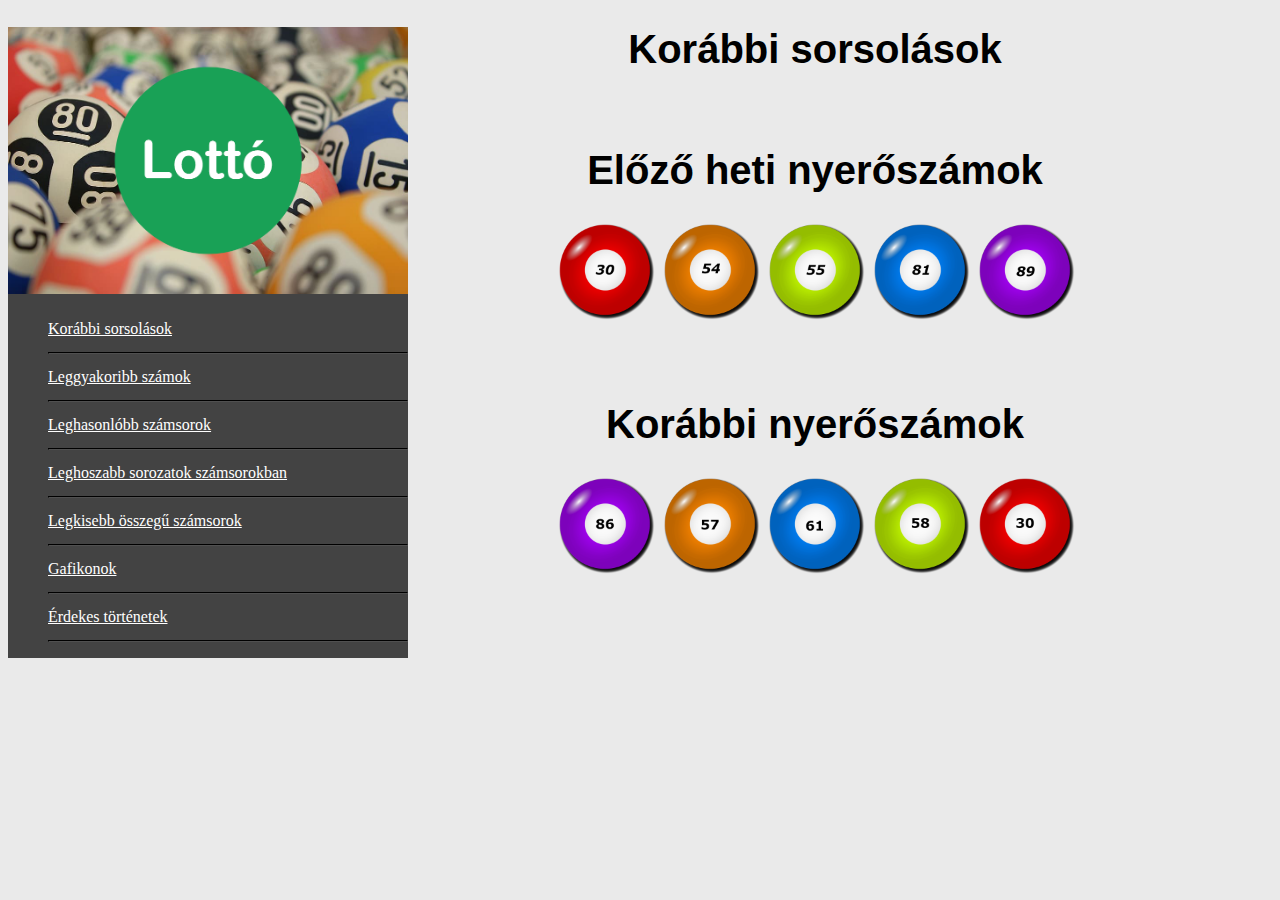
<file: index.html>
<!DOCTYPE html>
<html lang="hu">
<head>
    <meta charset="UTF-8">
    <meta http-equiv="X-UA-Compatible" content="IE=edge">
    <meta name="viewport" content="width=device-width, initial-scale=1.0">
    <link rel="stylesheet" href="style.css">
    <title>Lotto</title>
    
</head>

<!--Menüszalag kezdete-->
<body>
    <div class="container">
        <div class="menu">
            <img src="hatter.png ">
            <ul>
                <li><a href="index.html">Korábbi sorsolások</a></li> <hr>
                <li><a href="leggyakoribb_szamok.html">Leggyakoribb számok</a></li> <hr>
                <li><a href="leghasonlobb_szamsorok.html">Leghasonlóbb számsorok</a></li> <hr>
                <li><a href="leghosszabb_sorozatok_szamsorokban.html">Leghoszabb sorozatok számsorokban</a></li> <hr>
                <li><a href="legkisebb_osszegu_szamsorok.html">Legkisebb összegű számsorok</a></li> <hr>
                <li><a href="grafikonok.html">Gafikonok</a></li> <hr>
                <li><a href="erdekestortenet.html">Érdekes történetek</a></li> <hr>
            </ul>
        </div>
                    <!--Menüszalag vége-->

                    <!--Tartalom kezdete-->

        <div class="tartalom">
            <h1 class="cim">Korábbi sorsolások</h1>
            <br>
            <h1>Előző heti nyerőszámok</h1>
            <img class="golyo"src="./Golyo/indexgolyok/elozoheti/piros.png" alt="golyo">
            <img class="golyo"src="./Golyo/indexgolyok/elozoheti/nsárga.png" alt="golyo">
            <img class="golyo"src="./Golyo/indexgolyok/elozoheti/zöld.png" alt="golyo">
            <img class="golyo"src="./Golyo/indexgolyok/elozoheti/kék.png" alt="golyo">
            <img class="golyo"src="./Golyo/indexgolyok/elozoheti/lila.png" alt="golyo">
            <br>
            <h1 class="terkoz">Korábbi nyerőszámok</h1>
            <img class="golyo"src="./Golyo/indexgolyok/multheti/lila.png" alt="golyo">
            <img class="golyo"src="./Golyo/indexgolyok/multheti/nsárga.png" alt="golyo">
            <img class="golyo"src="./Golyo/indexgolyok/multheti/kék.png" alt="golyo">
            <img class="golyo"src="./Golyo/indexgolyok/multheti/zöld-golyo.png" alt="golyo">
            <img class="golyo"src="./Golyo/indexgolyok/multheti/piros.png" alt="golyo">

        </div>  
    </div>
<!--Tartalom vége-->
</body>
</html>
</file>
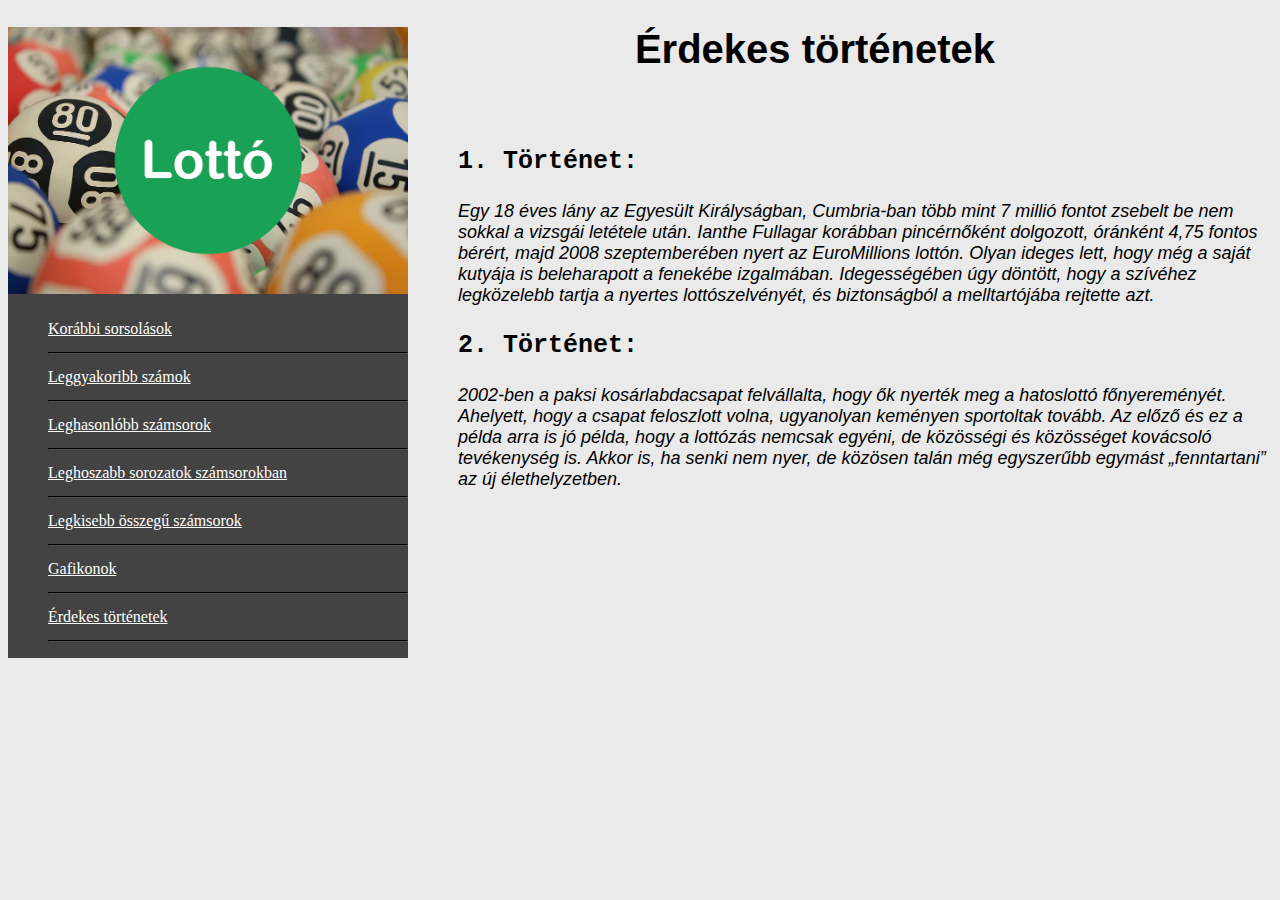
<file: erdekestortenet.html>
<!DOCTYPE html>
<html lang="hu">
<head>
    <meta charset="UTF-8">
    <meta http-equiv="X-UA-Compatible" content="IE=edge">
    <meta name="viewport" content="width=device-width, initial-scale=1.0">
    <link rel="stylesheet" href="style.css">
    <title>Lotto</title>
    
</head>

<!--Menüszalag kezdete-->
<body>
    <div class="container">
        <div class="menu">
            <img src="hatter.png">
            <ul>
                <li><a href="index.html">Korábbi sorsolások</a></li> <hr>
                <li><a href="leggyakoribb_szamok.html">Leggyakoribb számok</a></li> <hr>
                <li><a href="leghasonlobb_szamsorok.html">Leghasonlóbb számsorok</a></li> <hr>
                <li><a href="leghosszabb_sorozatok_szamsorokban.html">Leghoszabb sorozatok számsorokban</a></li> <hr>
                <li><a href="legkisebb_osszegu_szamsorok.html">Legkisebb összegű számsorok</a></li> <hr>
                <li><a href="grafikonok.html">Gafikonok</a></li> <hr>
                <li><a href="erdekestortenet.html">Érdekes történetek</a></li> <hr>
            </ul>
        </div>
<!--Menüszalag vége-->
        <div class="tartalom">
            <h1>Érdekes történetek</h1>
            <br>
            <p class="alcim">1. Történet:</p>
                <p class="tortenet">Egy 18 éves lány az Egyesült Királyságban, Cumbria-ban több mint 7 millió fontot zsebelt be nem sokkal a vizsgái letétele után. Ianthe Fullagar korábban pincérnőként dolgozott, óránként 4,75 fontos bérért, majd 2008 szeptemberében nyert az EuroMillions lottón. Olyan ideges lett, hogy még a saját kutyája is beleharapott a fenekébe izgalmában. Idegességében úgy döntött, hogy a szívéhez legközelebb tartja a nyertes lottószelvényét, és biztonságból a melltartójába rejtette azt.</p>
            <p class="alcim">2. Történet:</p>
                <p class="tortenet">2002-ben a paksi kosárlabdacsapat felvállalta, hogy ők nyerték meg a hatoslottó főnyereményét. Ahelyett, hogy a csapat feloszlott volna, ugyanolyan keményen sportoltak tovább. Az előző és ez a példa arra is jó példa, hogy a lottózás nemcsak egyéni, de közösségi és közösséget kovácsoló tevékenység is. Akkor is, ha senki nem nyer, de közösen talán még egyszerűbb egymást „fenntartani” az új élethelyzetben.</p>
        </div>
    </div>
</body>
</file>
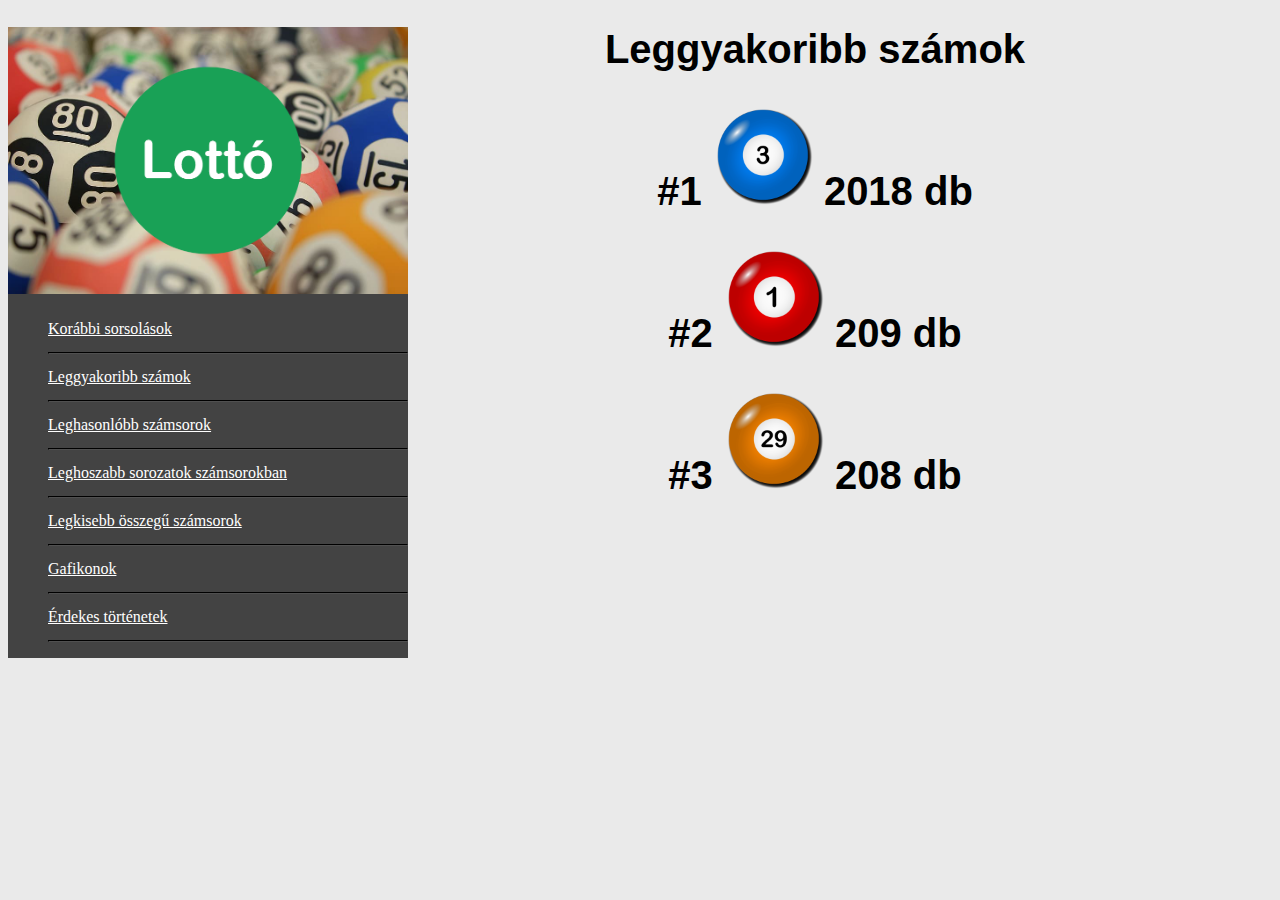
<file: leggyakoribb_szamok.html>
<!DOCTYPE html>
<html lang="hu">
<head>
    <meta charset="UTF-8">
    <meta http-equiv="X-UA-Compatible" content="IE=edge">
    <meta name="viewport" content="width=device-width, initial-scale=1.0">
    <link rel="stylesheet" href="style.css">
    <title>Lotto</title>
    
</head>

<!--Menüszalag kezdete-->
<body>
    <div class="container">
        <div class="menu">
            <img src="hatter.png">
            <ul>
                <li><a href="index.html">Korábbi sorsolások</a></li> <hr>
                <li><a href="leggyakoribb_szamok.html">Leggyakoribb számok</a></li> <hr>
                <li><a href="leghasonlobb_szamsorok.html">Leghasonlóbb számsorok</a></li> <hr>
                <li><a href="leghosszabb_sorozatok_szamsorokban.html">Leghoszabb sorozatok számsorokban</a></li> <hr>
                <li><a href="legkisebb_osszegu_szamsorok.html">Legkisebb összegű számsorok</a></li> <hr>
                <li><a href="grafikonok.html">Gafikonok</a></li> <hr>
                <li><a href="erdekestortenet.html">Érdekes történetek</a></li> <hr>
            </ul>
        </div>
        <!--Menüszalag vége-->
        <!--Tartalom kezdete-->
        <div class="tartalom">
            <h1>Leggyakoribb számok</h1>
            <h2 class="leggyh2">#1 <img class="golyo" src="Golyo/leggyakoribb/kék-golyo.png"> 2018 db </h2>
            <h2 class="leggyh2">#2 <img class="golyo" src="Golyo/leggyakoribb/piros-golyo.png"> 209 db </h2>
            <h2 class="leggyh2">#3 <img class="golyo" src="Golyo/leggyakoribb/nsárga-golyo.png"> 208 db <h2>
        </div>
    </div>
</body>
</file>
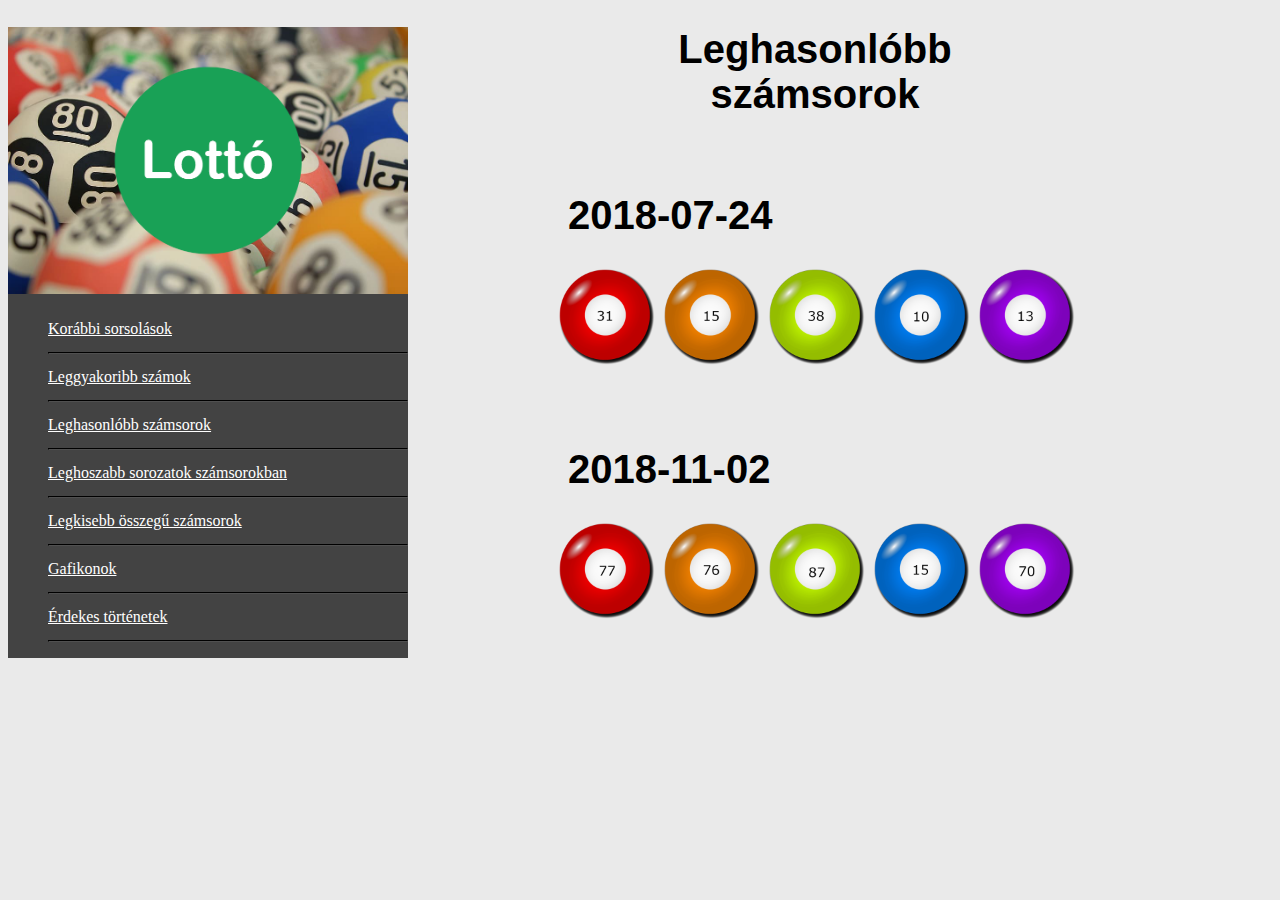
<file: leghasonlobb_szamsorok.html>
<!DOCTYPE html>
<html lang="hu">
<head>
    <meta charset="UTF-8">
    <meta http-equiv="X-UA-Compatible" content="IE=edge">
    <meta name="viewport" content="width=device-width, initial-scale=1.0">
    <link rel="stylesheet" href="style.css">
    <title>Lotto</title>
    
</head>

<!--Menüszalag kezdete-->
<body>
    <div class="container">
        <div class="menu">
            <img src="hatter.png ">
            <ul>
                <li><a href="index.html">Korábbi sorsolások</a></li> <hr>
                <li><a href="leggyakoribb_szamok.html">Leggyakoribb számok</a></li> <hr>
                <li><a href="leghasonlobb_szamsorok.html">Leghasonlóbb számsorok</a></li> <hr>
                <li><a href="leghosszabb_sorozatok_szamsorokban.html">Leghoszabb sorozatok számsorokban</a></li> <hr>
                <li><a href="legkisebb_osszegu_szamsorok.html">Legkisebb összegű számsorok</a></li> <hr>
                <li><a href="grafikonok.html">Gafikonok</a></li> <hr>
                <li><a href="erdekestortenet.html">Érdekes történetek</a></li> <hr>
            </ul>
        </div>
    <!--Menüszalag vége-->
    
        <!--Tartalom kezdete-->

        <div class="tartalom">
            <h1>Leghasonlóbb <br> számsorok</h1> <br>
            <h1 class="alcim2">2018-07-24</h1>
            <img class="golyo"src="Golyo\indexgolyok\2018-07\2018-07piros-golyo.png" alt="golyo">
            <img class="golyo"src="Golyo\indexgolyok\2018-07\2018-07nsárga-golyo.png" alt="golyo">
            <img class="golyo"src="Golyo\indexgolyok\2018-07\2018-07zöld-golyo.png" alt="golyo">
            <img class="golyo"src="Golyo\indexgolyok\2018-07\2018-07kék-golyo.png" alt="golyo">
            <img class="golyo"src="Golyo\indexgolyok\2018-07\2018-07lila-golyo.png" alt="golyo">
            <h1 id="terkoz" class="alcim2">2018-11-02</h1>
            <img class="golyo"src="Golyo\indexgolyok\2018-11\2018piros-golyo.png" alt="golyo">
            <img class="golyo"src="Golyo\indexgolyok\2018-11\2018nsárga-golyo.png" alt="golyo">
            <img class="golyo"src="Golyo\indexgolyok\2018-11\2018zöld-golyo.png" alt="golyo">
            <img class="golyo"src="Golyo\indexgolyok\2018-11\2018kék-golyo.png" alt="golyo">
            <img class="golyo"src="Golyo\indexgolyok\2018-11\2018lila-golyo.png" alt="golyo">

        </div>  
    </div>
<!--Tartalom vége-->
</body>
</html>
</file>
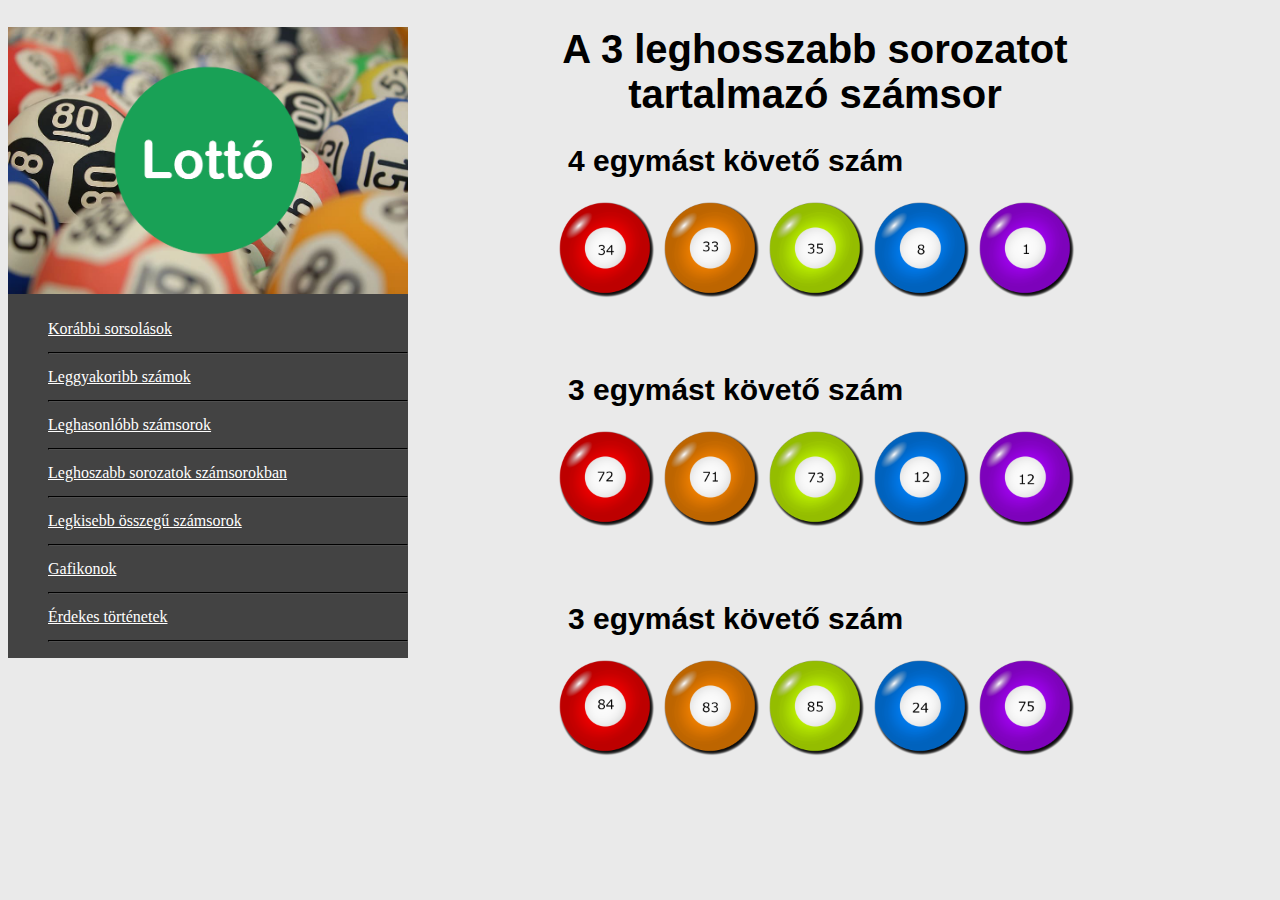
<file: leghosszabb_sorozatok_szamsorokban.html>
<!DOCTYPE html>
<html lang="hu">
<head>
    <meta charset="UTF-8">
    <meta http-equiv="X-UA-Compatible" content="IE=edge">
    <meta name="viewport" content="width=device-width, initial-scale=1.0">
    <link rel="stylesheet" href="style.css">
    <title>Lotto</title>
    
</head>

<!--Menüszalag kezdete-->
<body>
    <div class="container">
        <div class="menu">
            <img src="hatter.png">
            <ul>
                <li><a href="index.html">Korábbi sorsolások</a></li> <hr>
                <li><a href="leggyakoribb_szamok.html">Leggyakoribb számok</a></li> <hr>
                <li><a href="leghasonlobb_szamsorok.html">Leghasonlóbb számsorok</a></li> <hr>
                <li><a href="leghosszabb_sorozatok_szamsorokban.html">Leghoszabb sorozatok számsorokban</a></li> <hr>
                <li><a href="legkisebb_osszegu_szamsorok.html">Legkisebb összegű számsorok</a></li> <hr>
                <li><a href="grafikonok.html">Gafikonok</a></li> <hr>
                <li><a href="erdekestortenet.html">Érdekes történetek</a></li> <hr>
            </ul>
        </div>
        <!--Menüszalag vége-->
        <div class="tartalom">
            <h1>A 3 leghosszabb sorozatot <br> tartalmazó számsor</h1>
            <h1 class="alcim1">4 egymást követő szám</h1>
                <img class="golyo" src="Golyo\indexgolyok\3 leghosszabb számsorozat\1\3 leg hb szam1piros-golyo.png" alt="golyo">
                <img class="golyo" src="Golyo\indexgolyok\3 leghosszabb számsorozat\1\3 leg hb szam 1 nsárga-golyo.png" alt="golyo">
                <img class="golyo" src="Golyo\indexgolyok\3 leghosszabb számsorozat\1\3 leg hb szam 1zöld-golyo.png" alt="golyo">
                <img class="golyo" src="Golyo\indexgolyok\3 leghosszabb számsorozat\1\3 leg hb szam 1kék-golyo.png" alt="golyo">
                <img class="golyo" src="Golyo\indexgolyok\3 leghosszabb számsorozat\1\3 leg hb szam 1lila-golyo.png" alt="golyo">
            <h1 id="terkoz" class="alcim1">3 egymást követő szám</h1>
                <img class="golyo" src="Golyo\indexgolyok\3 leghosszabb számsorozat\2\3 leg hb 2piros-golyo.png" alt="golyo">
                <img class="golyo" src="Golyo\indexgolyok\3 leghosszabb számsorozat\2\3 leg hb2 nsárga-golyo.png" alt="golyo">
                <img class="golyo" src="Golyo\indexgolyok\3 leghosszabb számsorozat\2\3 leg hb 2zöld-golyo.png" alt="golyo">
                <img class="golyo" src="Golyo\indexgolyok\3 leghosszabb számsorozat\2\3 leg hb2kék-golyo.png" alt="golyo">
                <img class="golyo" src="Golyo\indexgolyok\3 leghosszabb számsorozat\2\3 leg hb 2lila-golyo.png" alt="golyo">
            <h1 id="terkoz" class="alcim1">3 egymást követő szám</h1>
                <img class="golyo" src="Golyo\indexgolyok\3 leghosszabb számsorozat\3\3 leg hb 3piros-golyo.png" alt="golyo">
                <img class="golyo" src="Golyo\indexgolyok\3 leghosszabb számsorozat\3\3 leg hb 3nsárga-golyo.png" alt="golyo">
                <img class="golyo" src="Golyo\indexgolyok\3 leghosszabb számsorozat\3\3 leg hb 3zöld-golyo.png" alt="golyo">
                <img class="golyo" src="Golyo\indexgolyok\3 leghosszabb számsorozat\3\3 leg hb 3kék-golyo.png" alt="golyo">
                <img class="golyo" src="Golyo\indexgolyok\3 leghosszabb számsorozat\3\3 leg hb 3lila-golyo.png" alt="golyo">
        </div>
    </div>
</body>
</file>
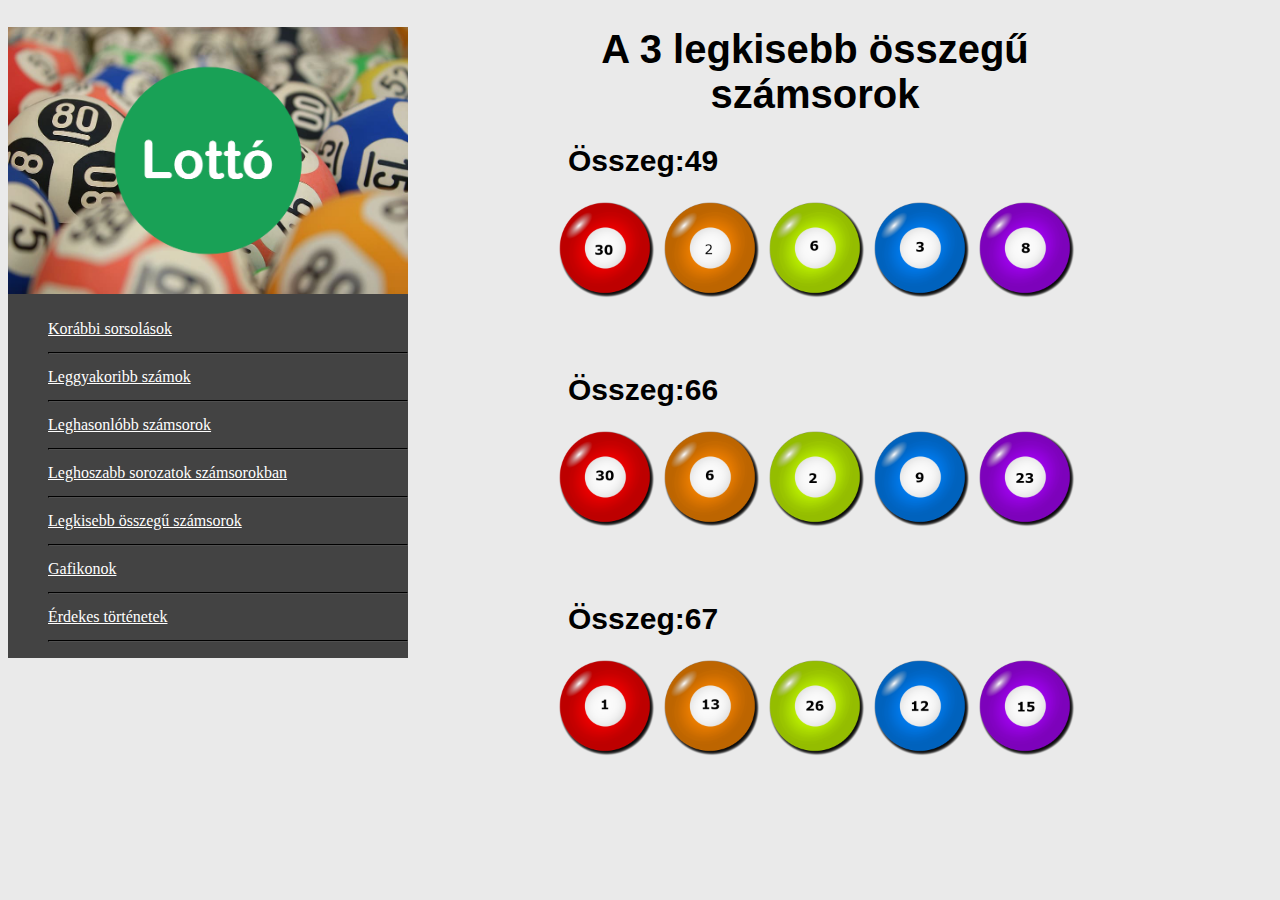
<file: legkisebb_osszegu_szamsorok.html>
<!DOCTYPE html>
<html lang="hu">
<head>
    <meta charset="UTF-8">
    <meta http-equiv="X-UA-Compatible" content="IE=edge">
    <meta name="viewport" content="width=device-width, initial-scale=1.0">
    <link rel="stylesheet" href="style.css">
    <title>Lotto</title>
    
</head>

        <!--Menüszalag kezdete-->
<body>
    <div class="container">
        <div class="menu">
            <img src="hatter.png">
            <ul>
                <li><a href="index.html">Korábbi sorsolások</a></li> <hr>
                <li><a href="leggyakoribb_szamok.html">Leggyakoribb számok</a></li> <hr>
                <li><a href="leghasonlobb_szamsorok.html">Leghasonlóbb számsorok</a></li> <hr>
                <li><a href="leghosszabb_sorozatok_szamsorokban.html">Leghoszabb sorozatok számsorokban</a></li> <hr>
                <li><a href="legkisebb_osszegu_szamsorok.html">Legkisebb összegű számsorok</a></li> <hr>
                <li><a href="grafikonok.html">Gafikonok</a></li> <hr>
                <li><a href="erdekestortenet.html">Érdekes történetek</a></li> <hr>
            </ul>
        </div>
        <!--Menüszalag vége-->
        <div class="tartalom">
            <h1>A 3 legkisebb összegű <br> számsorok</h1>
            <h1 class="alcim1">Összeg:49</h1>
                <img class="golyo" src="Golyo/indexgolyok/legkisebb összegű számsorok/1/legkisebb osszegu 1piros-golyo.png" alt="golyo">
                <img class="golyo" src="Golyo/indexgolyok/legkisebb összegű számsorok/1/legkisebb osszeg 1nsárga-golyo.png" alt="golyo">
                <img class="golyo" src="Golyo/indexgolyok/legkisebb összegű számsorok/1/legkisebb osszegu 1zöld-golyo.png" alt="golyo">
                <img class="golyo" src="Golyo/indexgolyok/legkisebb összegű számsorok/1/legkisebb osszegu 1kék-golyo.png" alt="golyo">
                <img class="golyo" src="Golyo/indexgolyok/legkisebb összegű számsorok/1/egkisebb osszegu 1lila-golyo.png" alt="golyo">
            <h1 id="terkoz" class="alcim1">Összeg:66</h1>
                <img class="golyo" src="Golyo/indexgolyok/legkisebb összegű számsorok/2/legkisebb osszegu 2piros-golyo.png" alt="golyo">
                <img class="golyo" src="Golyo/indexgolyok/legkisebb összegű számsorok/2/legkisebb osszegu 2nsárga-golyo.png" alt="golyo">
                <img class="golyo" src="Golyo/indexgolyok/legkisebb összegű számsorok/2/legkisebb osszegu 2zöld-golyo.png" alt="golyo">
                <img class="golyo" src="Golyo/indexgolyok/legkisebb összegű számsorok/2/legkisebb osszegu 2kék-golyo.png" alt="golyo">
                <img class="golyo" src="Golyo/indexgolyok/legkisebb összegű számsorok/2/legkisebb osszegu 2lila-golyo.png" alt="golyo">
            <h1 id="terkoz" class="alcim1">Összeg:67</h1>
                <img class="golyo" src="Golyo/indexgolyok/legkisebb összegű számsorok/3/legkisebb osszegu 3piros-golyo.png" alt="golyo">
                <img class="golyo" src="Golyo/indexgolyok/legkisebb összegű számsorok/3/legkisebb osszegu 3nsárga-golyo.png" alt="golyo">
                <img class="golyo" src="Golyo/indexgolyok/legkisebb összegű számsorok/3/legkisebb osszegu 3zöld-golyo.png" alt="golyo">
                <img class="golyo" src="Golyo/indexgolyok/legkisebb összegű számsorok/3/legkisebb osszegu 3kék-golyo.png" alt="golyo">
                <img class="golyo" src="Golyo/indexgolyok/legkisebb összegű számsorok/3/legkisebb osszegu 3lila-golyo.png" alt="golyo">
        </div>
    </div>
</body>
</file>
<file: style.css>
html {
    margin-top: 0px;
    background-color: rgb(234, 234, 234);
    margin-right: 50px;
    margin-left: 0px;
}

.menu {
    float: left;
    background-color: rgb(67, 67, 67);
    width: 400px;
}

.menu > img {
    width: 400px;
}

hr{
    border: 1px inset #505050;
}

h1 {
    text-align: center;
    font-family: Arial, Helvetica, sans-serif;
}

ul {
    border-radius: 15px;

}

.ul, a {
    color: rgb(255, 255, 255);
}

li {
    list-style-type: none;
    line-height: 30px;
    border-bottom: rgb(0, 0, 0);
}

ul li:last-child{
    border-bottom: none
}

.tartalom {
    text-align: center;
    font-size: 20px;
}

.golyo{
    width: 100px;
}
    
    /*Érdekes történet css kezdete*/
.alcim {
    text-align: left;
    text-indent: 50px;
    font-weight: bold;
    font-size: 25px;
    font-family: 'Courier New', Courier, monospace;
}

.tortenet{
    text-align: left;
    position:relative;
    left: 50px;
    font-family: Arial, Helvetica, sans-serif;
    font-size: 18px;
    font-style: italic;
}

.leggyh2{
    font-size: 40px;
    font-family: arial;
    font-weight: bold;
}
    /*Érdekes történet css vége*/

    /*Leghosszabb kezdete*/
.alcim1{
    font-size: 30px;
    text-align: left;
    text-indent: 160px;
}
    /*Leghosszabb vége*/

    /*Leghasonlóbb kezdete*/
.alcim2{
    font-size: 40px;
    text-align: left;
    text-indent: 160px;
}
    /*Leghasonlóbb vége*/


    .terkoz{
        padding-top: 50px;
    }

    #terkoz{
        padding-top: 50px;
    }
</file>
